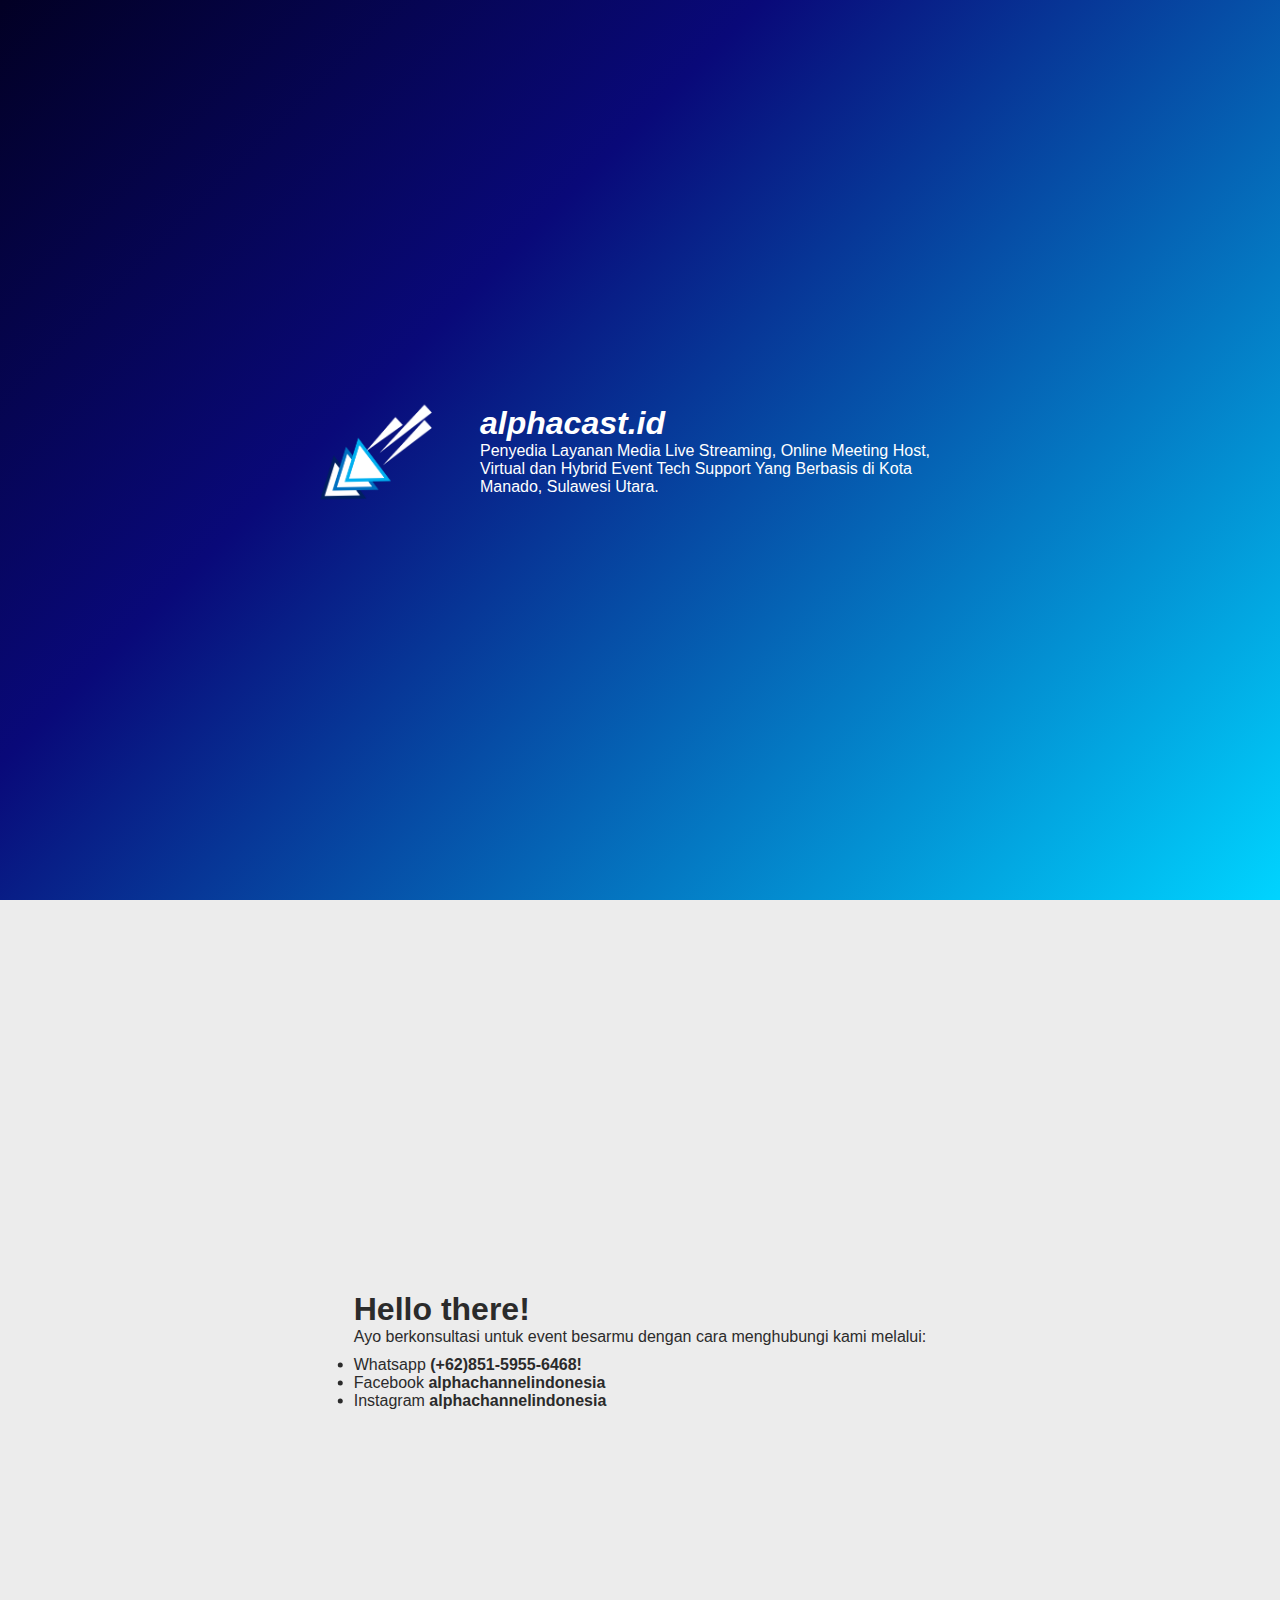
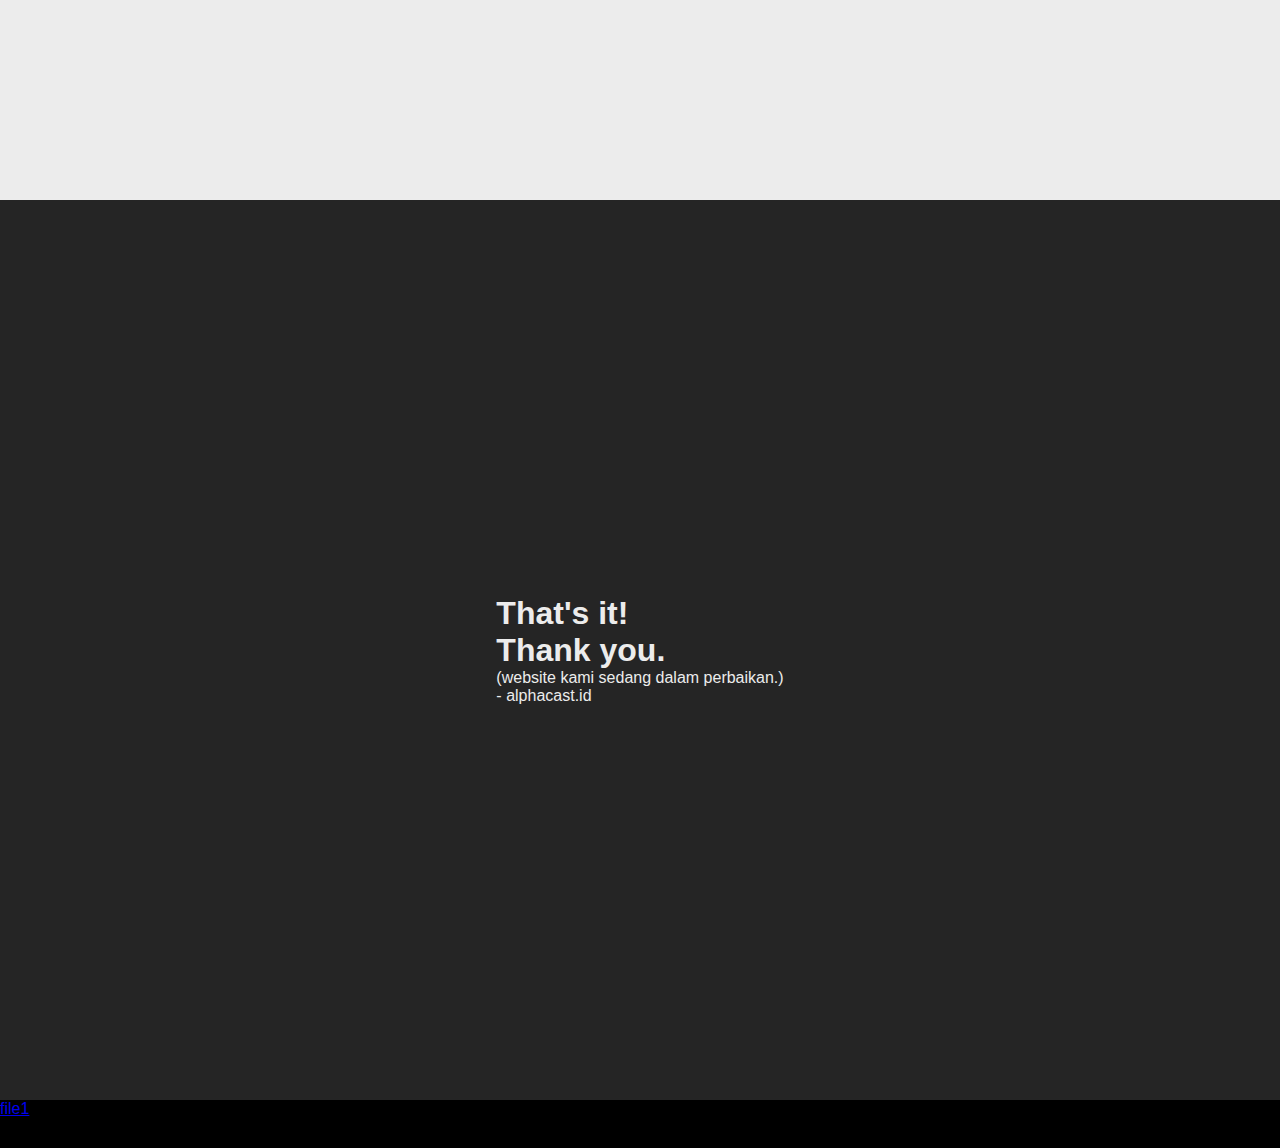
<file: index.html>
<!DOCTYPE html>
<html lang="en">
<head>
    <meta charset="UTF-8">
    <meta http-equiv="X-UA-Compatible" content="IE=edge">
    <meta name="viewport" content="width=device-width, initial-scale=1.0">
    <title>[test] alphacast.id</title>
    <link rel="stylesheet" href="style1.css">
    <link rel="shortcut icon" href="logo/style003transparantSmall - alphachannelindonesia logo remake  version 2.png">
</head>
<body>
    <div id="jumbo1" class="container_size100">
        <div id="jumbo1_content1" class="center">
            <img class="logo_size1 disp_inline" src="logo/style003transparantSmall - alphachannelindonesia logo remake  version 2.png" alt="LOGO-alphachannelindonesia">
            <div style="margin-left: 10rem;">
                <h1 class="italic">alphacast.id</h1>
                <p>Penyedia Layanan Media Live Streaming,
                    Online Meeting Host, Virtual dan Hybrid Event Tech Support
                    Yang Berbasis di Kota Manado, Sulawesi Utara.
                </p>
            </div>
        </div>
    </div>

    <div class="container_size100 container_color1">
        <div class="center">
            <h1>Hello there!</h1>
            <p>Ayo berkonsultasi untuk event besarmu dengan cara menghubungi kami melalui:</p>
            <ul style="margin-top: 10px;">
                <li>Whatsapp <b>(+62)851-5955-6468!</b></li>
                <li>Facebook <b>alphachannelindonesia</b></li>
                <li>Instagram <b>alphachannelindonesia</b></li>
            </ul>
        </div>
    </div>

    <div class="container_size100 container_color2" style="background-color: rgb(37, 37, 37);">
        <div class="center">
            <h1>That's it! <br> Thank you.</h1>
            <p>(website kami sedang dalam perbaikan.)</p>
            <p>- alphacast.id</p>
        </div>
    </div>

    <div style="height: 3rem; background-color: black;">
        <a href="files1/alphachannel.id pricelist (PROMO AKHIR TAHUN 2021) (virtual Event) (9MJW7X).pdf" target="_blank">file1</a>
    </div>
</body>
</html>
</file>
<file: style1.css>
/*main*/
* {
    margin: 0;
    padding: 0;
    font-family: 'Segoe UI', Tahoma, Geneva, Verdana, sans-serif;
}
html, body {
    height: 100%;
    margin: 0;
}

/*alignments*/
.center {
    margin: 0;
    position: absolute;
    top: 50%;
    left: 50%;
    -ms-transform: translate(-50%, -50%);
    transform: translate(-50%, -50%);
}

.vertical-center {
    margin: 0;
    position: absolute;
    top: 50%;
    -ms-transform: translateY(-50%);
    transform: translateY(-50%);
  }

.center_content {
    margin: auto;
    width: 70rem;
}

/*scalling*/
.logo_size1 {
    width: 7rem;
}

/*display*/
.disp_inline {
    display: inline;
    position: absolute;
}

/*text/font styling*/
.italic {
    font-style: italic;
}

/*jumbotron*/
#jumbo1 {
    background: rgb(2,0,36);
    background: linear-gradient(135deg, rgba(2,0,36,1) 0%, rgba(9,9,121,1) 35%, rgba(0,212,255,1) 100%);
}

#jumbo1_content1{
    color: white;
}

/*containers*/
.container_size100 {
    width: 100%;
    height: 100%;
    position: relative;
}

.container_size1 { 
    height: 500px;
    position: relative;
}

/*container main coloring*/
.container_color1 {
    background-color: rgb(236, 236, 236);
    color: rgb(43, 43, 43);
}

.container_color2 {
    background-color: rgb(43, 43, 43);
    color: rgb(236, 236, 236);
}

@media (max-width: 767px){
    h1 {
        font-size: 1rem;
    }
    p {
        font-size: 0.6rem;
    }
    .logo_size1 {
        width: 5rem;
    }
}
</file>
